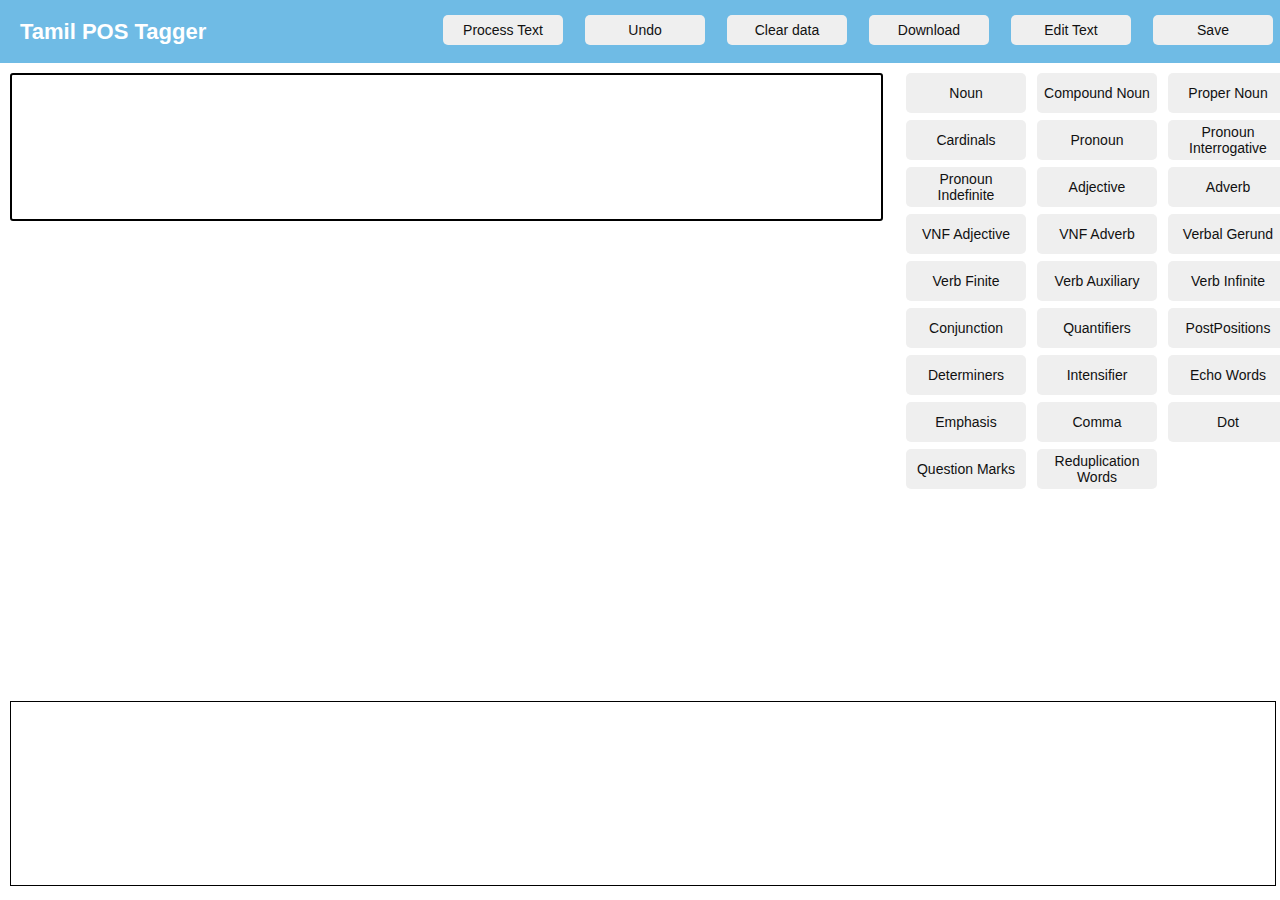
<file: Index.html>
<!DOCTYPE html>
<html lang="en">
<head>
    <title>Tamil POS Tagger</title>
    <link rel="stylesheet" href="styles.css"> 
</head>
<body>
    <header>
        <h1 id="title">Tamil POS Tagger</h1>
        <div class="navButtons">
            <button class="navbuttons" onclick="processText()">Process Text</button>
            <button class="navbuttons" onclick="undo()">Undo</button>
            <button class="navbuttons" onclick="clearData()">Clear data</button>
            <button class="navbuttons" onclick="downloadFile()">Download</button>
            <button class="navbuttons" onclick="editText()">Edit Text</button>
            <button class="navbuttons" onclick="saveProcessText()">Save</button>
        </div>
    </header>
    <div class="mainBody">
        <div class="mainContent">
            <div class="textDropdown">
                <div class="inputText">
                    <div id="textInput" contentEditable="true" class="text-input"></div>
                </div>
                <div class="processText" id="processText" style="display: none;">
                    <div class="container">
                        <div id="nounNav"></div>
                        <div class="nounTable">
                            <table>
                                <tr class="nountr">
                                    <td class="nountd">
                                        <div class="button-container">
                                            <button class="nounButton" onclick="toggleInput('nounInput')">Noun</button>
                                            <div class="input-area" id="nounInput">
                                                <textarea class="nounTextArea" placeholder="Type the noun..." rows="2"></textarea>
                                            </div>
                                        </div>
                                    </td>

                                    <!-- Number Dropdown -->
                                    <td class="nountd">
                                        <div class="button-container">
                                            <button class="nounButton" onclick="toggleInput('numberDropdown')">Number</button>
                                            <div class="input-area" id="numberDropdown">
                                                <select>
                                                    <option value="singular">Singular</option>
                                                    <option value="plural">Plural</option>
                                                </select>
                                            </div>
                                        </div>
                                    </td>

                                    <!-- Fillers Text Area -->
                                    <td class="nountd">
                                        <div class="button-container">
                                            <button class="nounButton" onclick="toggleInput('fillerInput')">Fillers</button>
                                            <div class="input-area" id="fillerInput">
                                                <textarea class="nounTextArea" placeholder="Type the filler..." rows="2"></textarea>
                                            </div>
                                        </div>
                                    </td>

                                    <!-- Case Markers Dropdown -->
                                    <td class="nountd">
                                        <div class="button-container">
                                            <button class="nounButton" onclick="toggleInput('caseMarkersDropdown')">Case Markers</button>
                                            <div class="input-area" id="caseMarkersDropdown">
                                                <select>
                                                    <option value="ஐ">ஐ</option>
                                                    <option value="ஆல்">ஆல்</option>
                                                    <option value="கு">கு</option>
                                                    <option value="இன்">இன்</option>
                                                    <option value="அது">அது</option>
                                                    <option value="கன்">கன்</option>
                                                </select>
                                            </div>
                                        </div>
                                    </td>

                                    <!-- Postposition Text Area -->
                                    <td class="nountd">
                                        <div class="button-container">
                                            <button class="nounButton" onclick="toggleInput('postpositionInput')">Postposition</button>
                                            <div class="input-area" id="postpositionInput">
                                                <textarea class="nounTextArea" placeholder="Type the postposition..." rows="2"></textarea>
                                            </div>
                                        </div>
                                    </td>
                                </tr>
                            </table>
                        </div>
                    </div>
                </div>
            </div>
            <div class="buttons">
                <table>
                    <tr>
                        <td><button onclick="showProcessText()" onclick="tagWord('NN')">Noun</button></td>
                        <td><button onclick="tagWord('NNC')">Compound Noun</button></td>
                        <td><button onclick="tagWord('NNP')">Proper Noun</button></td>
                    </tr>
                    <tr>
                        <td><button onclick="tagWord('CRD')">Cardinals</button></td>
                        <td><button onclick="tagWord('PRP')">Pronoun</button></td>
                        <td><button onclick="tagWord('PRIN')">Pronoun Interrogative</button></td>
                    </tr>
                    <tr>
                        <td><button onclick="tagWord('PRID')">Pronoun Indefinite</button></td>
                        <td><button onclick="tagWord('ADJ')">Adjective</button></td>
                        <td><button onclick="tagWord('ADV')">Adverb</button></td>
                    </tr>
                    <tr>
                        <td><button onclick="tagWord('VNAJ')">VNF Adjective</button></td>
                        <td><button onclick="tagWord('VNAV')">VNF Adverb</button></td>
                        <td><button onclick="tagWord('VBG')">Verbal Gerund</button></td>
                    </tr>
                    <tr>
                        <td><button onclick="tagWord('VF')">Verb Finite</button></td>
                        <td><button onclick="tagWord('VAX')">Verb Auxiliary</button></td>
                        <td><button onclick="tagWord('VINT')">Verb Infinite</button></td>
                    </tr>
                    <tr>
                        <td><button onclick="tagWord('CNJ')">Conjunction</button></td>
                        <td><button onclick="tagWord('QTF')">Quantifiers</button></td>
                        <td><button onclick="tagWord('PPO')">PostPositions</button></td>
                    </tr>
                    <tr>
                        <td><button onclick="tagWord('DET')">Determiners</button></td>
                        <td><button onclick="tagWord('INT')">Intensifier</button></td>
                        <td><button onclick="tagWord('ECH')">Echo Words</button></td>
                    </tr>
                    <tr>
                        <td><button onclick="tagWord('EMP')">Emphasis</button></td>
                        <td><button onclick="tagWord('COMM')">Comma</button></td>
                        <td><button onclick="tagWord('DOT')">Dot</button></td>
                    </tr>
                    <tr>
                        <td><button onclick="tagWord('QM')">Question Marks</button></td>
                        <td><button onclick="tagWord('RDW')">Reduplication Words</button></td>
                    </tr>
                </table>
            </div>
        </div>
        <div class="mainOutput">
            <div id="tagged-output"></div>
        </div>
    </div>

    <script src="script.js"></script>
</body>
</html>
</file>
<file: styles.css>
body {
    width: 100vw;
    height: 100vh;
    background-color: white;
    margin: 0;
    padding: 0;
    font-family: Arial, sans-serif;
    box-sizing: border-box;
}
header {
    display: flex;
    width: 100%;
    height: 7%;
    font-size: 11px;
    font-family: 'Segoe UI', Tahoma, Geneva, Verdana, sans-serif;
    color: white;
    text-align: center;
    background-color: rgb(11 139 211 / 59%);
    align-items: center;
    justify-content: space-between;
}
.navButtons{
    display: flex;
    gap: 15px;
}
.navbuttons{
    height: 30px;
    width: 120px;
    margin-right: 7px;
    cursor: pointer;
    color: white;
    border-radius: 5px;
    border: none;
    font-size: 14px;
    -webkit-text-fill-color: rgb(17, 17, 17);
}
.mainBody{
    width: 100%;
    height: 93%;
    display: flex;
    flex-direction: column;
}
.mainContent{
    width: 100%;
    height: 75%;
    display: flex;
}
.textDropdown{
    width:70%;
    height:100%;
}
.buttons{
    width: 30%;
    height: 100%;
}
.mainOutput{
    width: 100%;
    height: 25%;
}

#title{
    text-align: left;
    padding-left: 20px;
}
.inputText {
    margin: 10px;
    width: 97%;
    height: 23%;
    border-radius: 3px;
    border-width: 2px;
    border-style: solid;
    border-color: black;
    font-size: 16px;
    overflow-y: scroll; /* Scroll only vertically */
    resize: none; /* Optional: Prevents resizing of the textarea */
}

.text-input{
    width:100%;
    height:100%;
}
.processText{
    display: flex;
    height: 73%;
}
/* .clickable-words-container {
    border: 1px solid #ccc;
    padding: 10px;
    height: 150px;
    overflow-y: scroll;
    margin-top: 10px;
} */
button, td {
    height: 40px;
    width: 120px;
    margin-right: 7px;
    cursor: pointer;
    color: white;
    border-radius: 5px;
    border: none;
    font-size: 14px;
    margin-bottom: 3px;
    -webkit-text-fill-color: rgb(17, 17, 17);
}
table {
    margin-top: 7px;
    margin-left: 7px;
}
#tagged-output {
    width: 98%;
    height: 83%;
    margin: 10px;
    padding: 5px;
    border: 1px solid black;
    min-height: 100px;
    font-size: 16px;
}
#word-box {
    font-family: 'Franklin Gothic Medium', 'Arial Narrow', Arial, sans-serif;
    font-size: 24px;
    font-weight: bold;
    margin: 20px;
}
#word-list span {
    padding: 5px;
    cursor: pointer;
}
#word-list span.selected {
    background-color: yellow;
}
#navbar{
    display: flex;
    align-items: center;
    justify-content: center;
}
#navbar li{
    list-style: none;
    padding: 20px 20px;
    position: relative;
    color: white;
    margin-right: 15px;
}
#navbar li a{
    text-decoration: none;
    color: white;
    background-color:rgb(0, 132, 255);
    padding: 15px;
    border-radius: 7px;
}
#navbar li:hover{
    cursor:pointer;
    border-color: black;
}
.highlight {
    background-color: yellow;
    color: black;
}

.word-span {
    margin: 0 5px;
    cursor: pointer;
}
.word-span.highlight {
    background-color: yellow;
}
#gtn{
    display: flex;
    align-items: center;
    justify-content: center;
}
.noun-container {
    margin-top: 20px;
    padding: 10px;
    border: 1px solid #ccc;
}

.clickable-noun {
    cursor: pointer;
    color: blue;
    text-decoration: underline;
}
.nounButton {
    height: 40px;
    width: 150px;
    margin: 5px;
    cursor: pointer;
    color: black;
    border-radius: 5px;
    border: none;
    background-color:rgba(218, 220, 220, 0.86);
    font-size: 14px;
}

.nountr{
    display: flex;
}

.nountd {
    vertical-align: top; /* Align inputs at the top of the cell */
    text-align: center;
    display: flex;
    align-items: flex-start;
}

.nounTextArea {
    text-align: center;
}

.undo-btn {
    background-color: rgba(218, 220, 220, 0.86);
}

.input-area {
    margin-top: 5px;
    display: none; /* Hidden by default */
}

.input-area textarea, .input-area select {
    width: 140px; /* Same width as buttons */
    padding: 5px;
    border-radius: 5px;
    border: 1px solid black;
    font-size: 14px;
}

/* Make sure the td has a fixed height to prevent layout shifting */
.nountd {
    height: 120px; /* This ensures no shifting when the input is shown */
    width: 150px; /* Match the button width */
}

.button-container {
    display: flex;
    flex-direction: column;
    align-items: center;
}
.input-area{
    display: flex;
}
#output {
        /* margin-top: 20px; */
        padding: 10px;
        border: 1px solid black;
        width: 96%;
        height: 10%;
        margin-left: 10px;
        margin-right: 11px;
        font-family: Arial, sans-serif;
        font-size: 16px;
}

.output-item {
    display: flex;
    gap: 21px;
}
.container{
    width:100%;
    height:100%;
}
#wordInput{
    margin-left: 10px;
    width: 300px;
    padding: 5px;
}
#nounNav{
    width: 100%;
    height:10%;
}
.nounTable{
    width: 100%;
    height: 63%;
}
</file>
